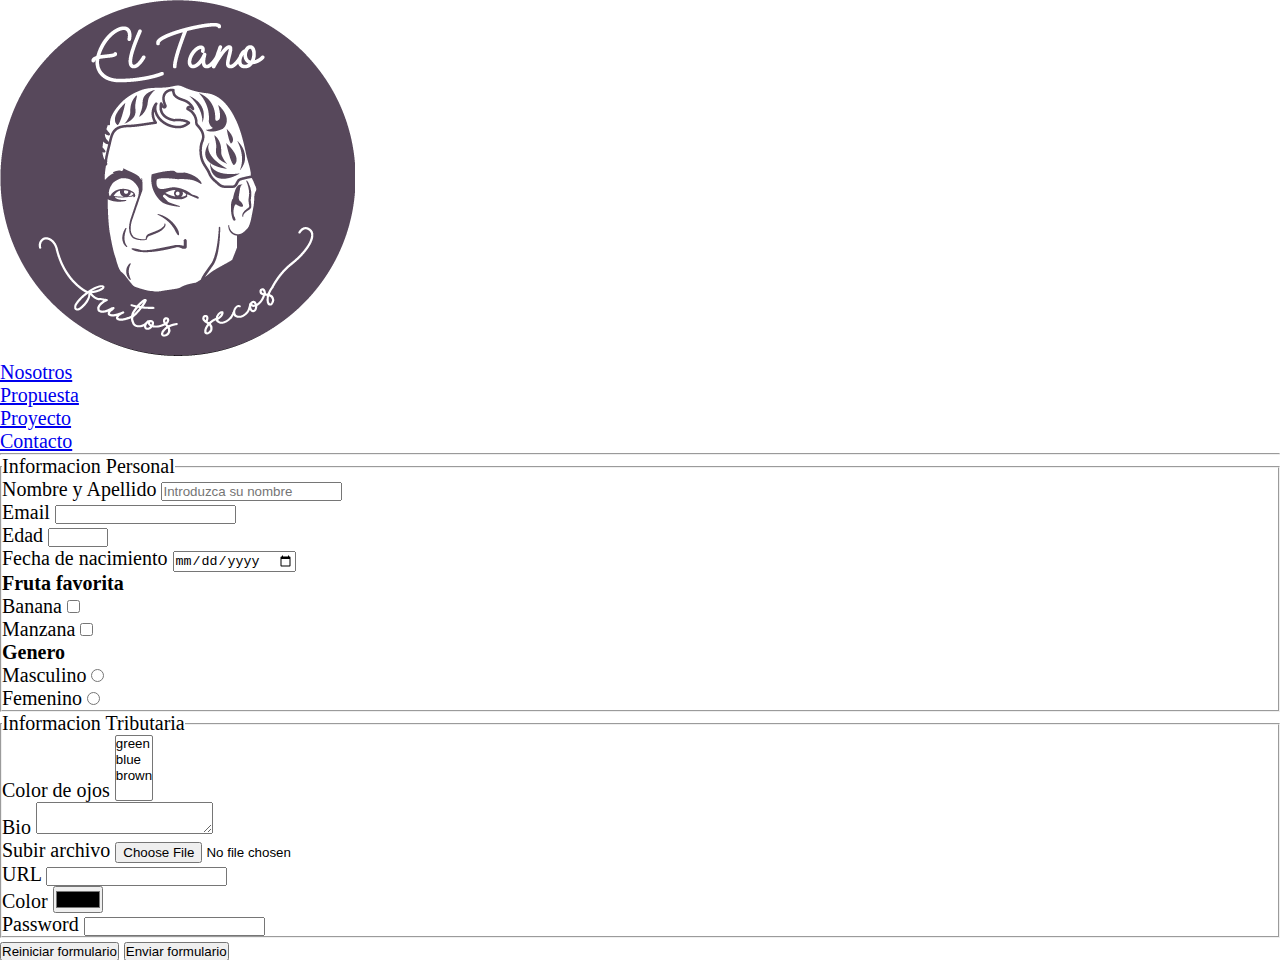
<file: vistas/contacto.html>
<!DOCTYPE html>
<html lang="en">
<head>
    <meta charset="UTF-8">
    <meta http-equiv="X-UA-Compatible" content="IE=edge">
    <meta name="viewport" content="width=device-width, initial-scale=1.0">
    <title>CONTACTO</title>
     <!--FUENTE DE LETRA SELECCIONADA-->

     <link rel="preconnect" href="https://fonts.googleapis.com">
     <link rel="preconnect" href="https://fonts.gstatic.com" crossorigin>
     <link href="https://fonts.googleapis.com/css2?family=Bitter:wght@200&family=Raleway:ital,wght@0,600;1,400&display=swap" rel="stylesheet"> 
    <link rel="stylesheet" href="../estilos/css/styles.css">
</head>
<body>
    <header>
        <!--PARA QUE EL LOGO ME LLEVE AL INICIO AL HACER CLICK-->
        <a href="../index.html"><img src="../images/logo-salomon-frutos-secos-PNG.png" alt="EL TANO FRUTOS SECOS"></a>
        
        <ul>
            <li><a href="./nosotros.html">Nosotros</a></li>
            <li><a href="./propuesta_informativa.html">Propuesta</a></li>
            <li><a href="./proyecto.html">Proyecto</a></li>
            <li><a href="./contacto.html">Contacto</a></li>
        </ul>
    </header>
    <hr>
    <!--FORMULARIOS-->
    <form action="#" method="GET" enctype="multipart/form-data">
      <fieldset>
        <legend>Informacion Personal</legend> 
        <dir>
            <label for="name">Nombre y Apellido</label>
            <input type="text" name="name" id="name" required placeholder="Introduzca su nombre">
        </dir>
        <div>
            <label for="email">Email</label>
            <input type="enamil" name="email" id="email" required>
        </div>
        <div>
            <label for="age">Edad</label>
            <input type="number" name="age" id="age" min="1" max="200" step="5">
        </div>
        <div>
            <label for="date">Fecha de nacimiento</label>
            <input type="date" name="date" id="date" min="2019-06-10">
        </div>
        <div>
            <strong>Fruta favorita</strong>
            <div>
                <label for="banana">Banana</label>
                <input type="checkbox" name="banana" id="banana"> 
            </div>
            <div>
                <label for="apple">Manzana</label>
                <input type="checkbox" name="apple" id="apple">
            </div>
        </div>
        <div>
            <strong>Genero</strong>
            <div>
                <label for="male">Masculino</label>
                <input type="radio" name="gender" id="male" value="male">
            </div>
            <div>
                <label for="female">Femenino</label>
                <input type="radio" name="gender" id="female" value="female">
            </div>
     </fieldset>
     <fieldset>
        <legend>Informacion Tributaria</legend> 
            <div>
                <label for="eyeColor">Color de ojos</label>
                <select name="eyeColor" id="eyeColor" multiple>
                    <option value="green" label="green"></option>
                    <option value="blue" label="blue"></option>
                    <option value="brown" label="brown"></option>
                </select>
            </div>
            <div>
                <label for="bio">Bio</label>
                <textarea name="bio" id="bio"></textarea>
            </div>
            <div>
                <label for="file">Subir archivo</label>
                <input type="file" id="file" name="file">
            </div>
            <div>
                <label for="url">URL</label>
                <input type="url" name="url" id="url">
            </div>
            <div>
                <label for="color">Color</label>
                <input type="color" name="color" id="color">
            </div>
            <div>
                <label>Password</label>
                <input type="password" name="password" id="password" rerquired>
            </div>
        </fieldset>       
            <input type="reset" value="Reiniciar formulario">
            <input type="submit" value="Enviar formulario">
        </div>     
    </form>
</body>
</html>
</file>
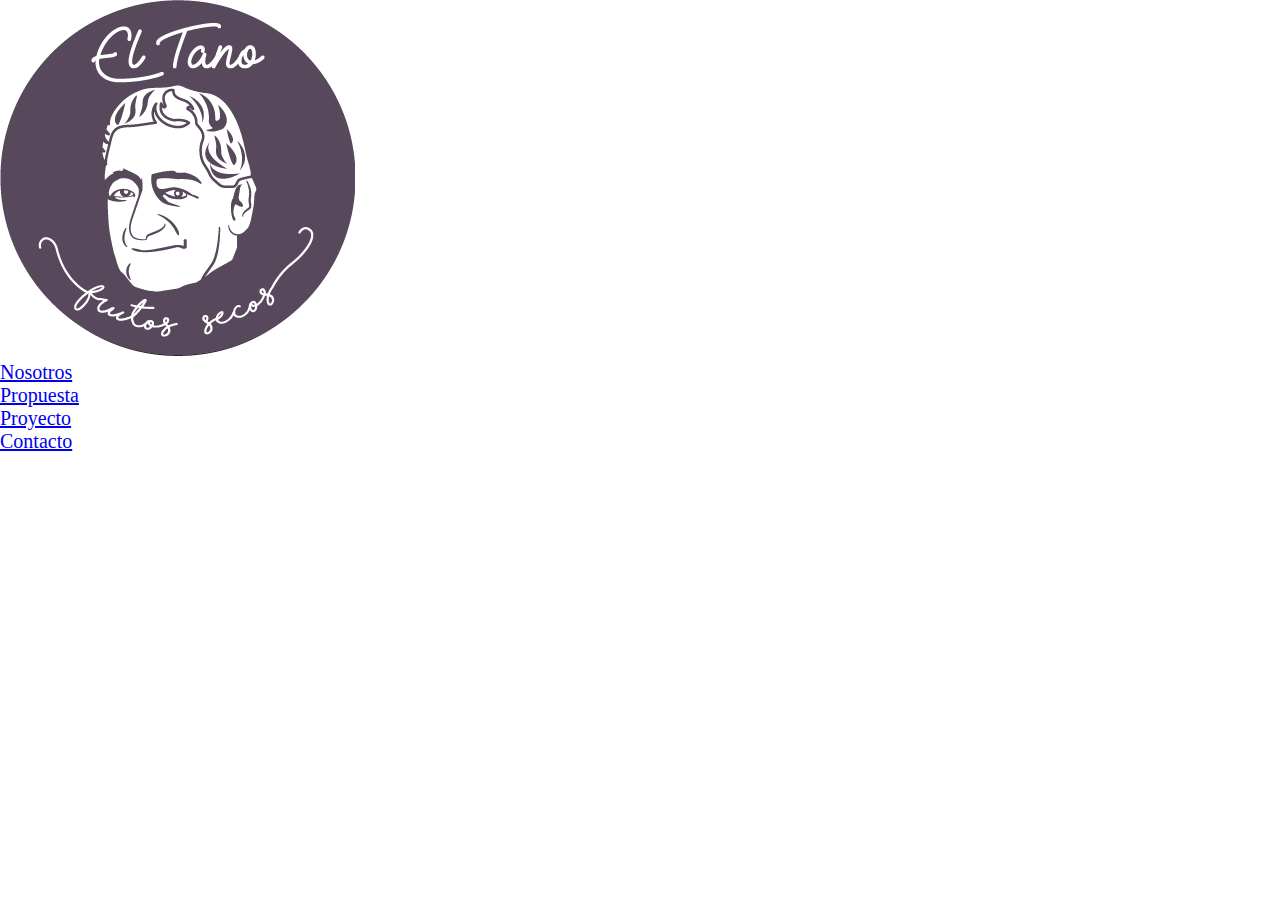
<file: vistas/propuesta_informativa.html>
<!DOCTYPE html>
<html lang="en">
<head>
    <meta charset="UTF-8">
    <meta http-equiv="X-UA-Compatible" content="IE=edge">
    <meta name="viewport" content="width=device-width, initial-scale=1.0">
    <title>PROPUESTA</title>

     <!--FUENTE DE LETRA SELECCIONADA-->

     <link rel="preconnect" href="https://fonts.googleapis.com">
     <link rel="preconnect" href="https://fonts.gstatic.com" crossorigin>
     <link href="https://fonts.googleapis.com/css2?family=Bitter:wght@200&family=Raleway:ital,wght@0,600;1,400&display=swap" rel="stylesheet"> 
    <link rel="stylesheet" href="../estilos/css/styles.css">
    
</head>
<body>
    <header>
        <!--PARA QUE EL LOGO ME LLEVE AL INICIO AL HACER CLICK-->
        <a href="../index.html"><img src="../images/logo-salomon-frutos-secos-PNG.png" alt="EL TANO FRUTOS SECOS"></a>
        
        <ul>
            <li><a href="./nosotros.html">Nosotros</a></li>
            <li><a href="./propuesta_informativa.html">Propuesta</a></li>
            <li><a href="./proyecto.html">Proyecto</a></li>
            <li><a href="./contacto.html">Contacto</a></li>
        </ul>
    </header>
</body>
</html>
</file>
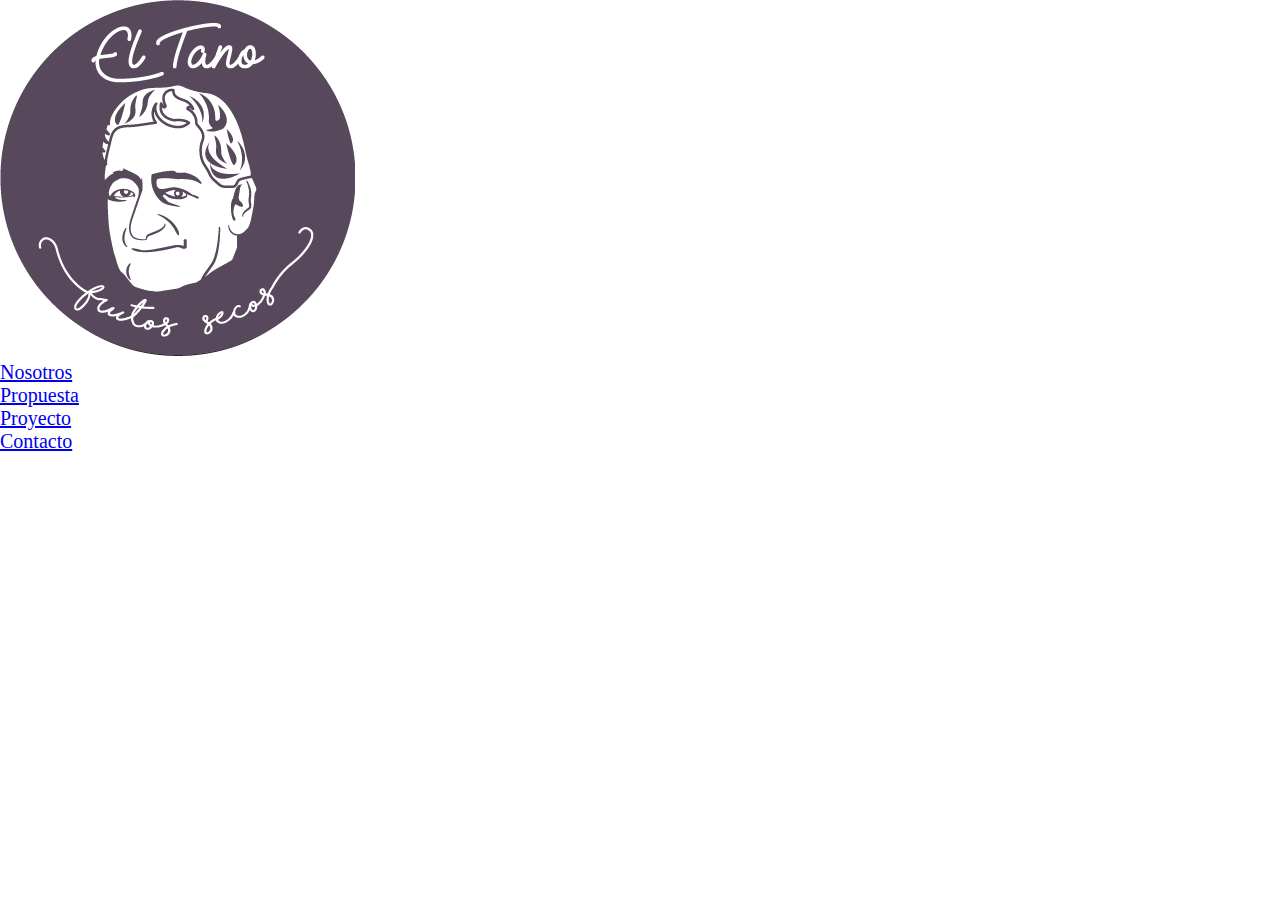
<file: vistas/proyecto.html>
<!DOCTYPE html>
<html lang="en">
<head>
    <meta charset="UTF-8">
    <meta http-equiv="X-UA-Compatible" content="IE=edge">
    <meta name="viewport" content="width=device-width, initial-scale=1.0">
    <title>PROYECTO</title>
 <!--FUENTE DE LETRA SELECCIONADA-->

 <link rel="preconnect" href="https://fonts.googleapis.com">
 <link rel="preconnect" href="https://fonts.gstatic.com" crossorigin>
 <link href="https://fonts.googleapis.com/css2?family=Bitter:wght@200&family=Raleway:ital,wght@0,600;1,400&display=swap" rel="stylesheet"> 

    <link rel="stylesheet" href="../estilos/css/styles.css">
</head>
<body>
    <header>
        <!--PARA QUE EL LOGO ME LLEVE AL INICIO AL HACER CLICK-->
        <a href="../index.html"><img src="../images/logo-salomon-frutos-secos-PNG.png" alt="EL TANO FRUTOS SECOS"></a>
        
        <ul>
            <li><a href="./nosotros.html">Nosotros</a></li>
            <li><a href="./propuesta_informativa.html">Propuesta</a></li>
            <li><a href="./proyecto.html">Proyecto</a></li>
            <li><a href="./contacto.html">Contacto</a></li>
        </ul>
    </header>
</body>
</html>
</file>
<file: estilos/css/styles.css>
/* RESET UNIVERSAL */

*{
    margin: 0;
    padding: 0;
    box-sizing: border-box;
    
}

/* FIN RESET UNIVERSAL */


/* CLASES UTILITARIAS*/

.btn{
    background-color: red;
    padding: 1rem;
    display: inline-block;
    margin-top: 1rem;
}

p {
    display: block;
    margin-block-start: 1em;
    margin-block-end: 1em;
    margin-inline-start: 0px;
    margin-inline-end: 0px;
}


.rotate-scale-down {
	-webkit-animation: rotate-scale-down 0.9s linear both;
	        animation: rotate-scale-down 0.9s linear both;
}

/* FIN CLASES UTILITARIAS */

/* ANIMACIONES */

 @-webkit-keyframes rotate-scale-down {
    0% {
      -webkit-transform: scale(1) rotateZ(0);
              transform: scale(1) rotateZ(0);
    }
    50% {
      -webkit-transform: scale(0.5) rotateZ(180deg);
              transform: scale(0.5) rotateZ(180deg);
    }
    100% {
      -webkit-transform: scale(1) rotateZ(360deg);
              transform: scale(1) rotateZ(360deg);
    }
  }
  @keyframes rotate-scale-down {
    0% {
      -webkit-transform: scale(1) rotateZ(0);
              transform: scale(1) rotateZ(0);
    }
    50% {
      -webkit-transform: scale(0.5) rotateZ(180deg);
              transform: scale(0.5) rotateZ(180deg);
    }
    100% {
      -webkit-transform: scale(1) rotateZ(360deg);
              transform: scale(1) rotateZ(360deg);
    }
  }
  



/* HEADER */

.header{
    background-color:  #f2f3f4 ;
    display: flex;
    align-items: center;
    justify-content: space-between;
    flex-direction: row;
    padding: 1rem;

}


.header__logo{
    max-width: 350px;

}

.header__nav{

}

.header__list{
    display: inline-flex;
    padding: 1rem;
    margin: 0.5rem;
    
}

.header__item{
    padding: 1rem 0.5rem;
    background-color:  #f2f3f4 ;
   

}

.header__anchor{

}
 
/* HEADER FIN */



:root{
    font-size: 20px;
}

/* HERO */

.hero{
    background-image: url("../../images/nuez_fondoblanco.jpg");
    background-position: center left;
    background-size: cover;
    color: black;
    font-size: 1rem;
    height: 100vh;
    position: relative;
    display: flex;
    justify-content: flex-start;
    align-items: flex-end;
    padding: 10rem;
    flex-direction: column;
}

.hero__wrapper{
    display: flex;
    flex-direction: column;
    justify-content: center;
    align-items: center;
    
}

.hero__heading{
    color: pink;
 
}

.hero__slogan{
    font-size: 0,5rem;
}

/* HERO FIN */

/* INFOCARD */

.info{
    display: flex;
    gap: 1rem;
    padding: 1rem;
}

.infocard{
    color: blueviolet;
    background-color: white;
    padding: 1rem 2rem;
    position: relative;   
    flex-basis: 100%; 
    display: flex;
    flex-direction: column;
    align-items: center;
    justify-content: space-evenly;
}

.infocard__img{
    width: 100%;
}

.infocard__titulo{
    position: absolute;
    top: 1.5rem;
    right: 3rem;
    background: white;
    padding: 1rem 1.5rem;
    border-radius: 3px;

}

.infocard__desc{
    margin-top: 1rem;
}

/* FIN INFOCARD */

.video{
    height: 60vh;
    position: relative;
    overflow: hidden;
    display: flex;
    justify-content: center;
    align-items: center;
}

#background-video{
    width: 100%;
    height: 100%;
}

.video h3 {
    position: absolute;
}

/* NOSOTROS */

.block {
	display: grid;
	grid-template-columns: repeat(4, 1fr);
    padding: 2rem;
    gap: 1rem;
}

.block__wrapper {
    display: flex;
    flex-direction: column;
    justify-content: center;
    align-items: center;
    background-color: gray;
    color: black;
}

.block__heading {
text-align: center;

}


.member {
    display: flex;
    flex-direction: column;
    padding: 2rem 2.5rem;
    background-color: cadetblue;
   
}

.member__title {
    font-family: 'inter', sans-serif;
}

.member__img{
    width: 100%;
}

/* MEDIA QUERIES */

/* MAX-WIDTH 320 - HASTA 320 */

@media screen and (max-width:320px) {
   .header{
    flex-direction: column;
   }

   .header__list {
	display: flex;
	flex-direction: column; 
    }

    .info {
        flex-direction: column;
    }

    .hero__heading{
        font-size: 2.2rem;
        text-align: center;
    }

    .hero__slogan {
        text-align: center;
    }

    .hero__wrapper {
            display: flex;
            flex-direction: column;
            justify-content: center;
            align-items: center;
            
        }
    
    .block {
        grid-template-columns: 1fr;
        padding: 0%;
    }
        
    .block__wrapper {
        padding: 1rem;

    }

    
  
}
</file>
